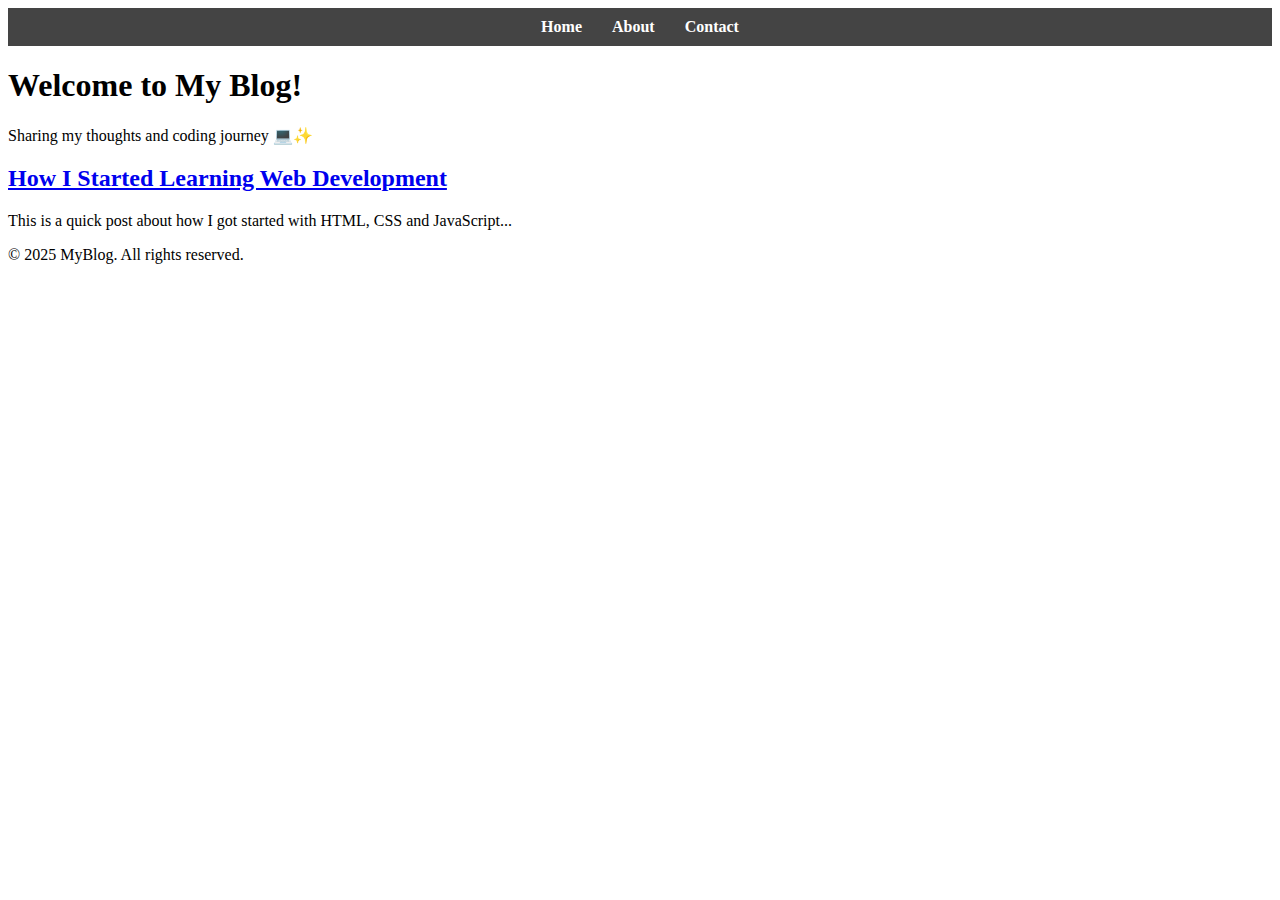
<file: index.html>
<!DOCTYPE html>
<html lang="en">
<head>
  <meta charset="UTF-8">
  <title>MyBlog</title>
  <link rel="stylesheet" href="style.css">
</head>
<body>

  <!-- Navigation Bar -->
  <nav>
    <ul>
      <li><a href="index.html">Home</a></li>
      <li><a href="#">About</a></li>
      <li><a href="#">Contact</a></li>
    </ul>
  </nav>

  <header>
    <h1>Welcome to My Blog!</h1>
    <p>Sharing my thoughts and coding journey 💻✨</p>
  </header>

  <main>
    <section class="blog-post">
      <h2><a href="post1.html">How I Started Learning Web Development</a></h2>
      <p>This is a quick post about how I got started with HTML, CSS and JavaScript...</p>
    </section>
    
    <!-- Add more posts here -->
  </main>

  <footer>
    <p>© 2025 MyBlog. All rights reserved.</p>
  </footer>
</body>
</html>
</file>
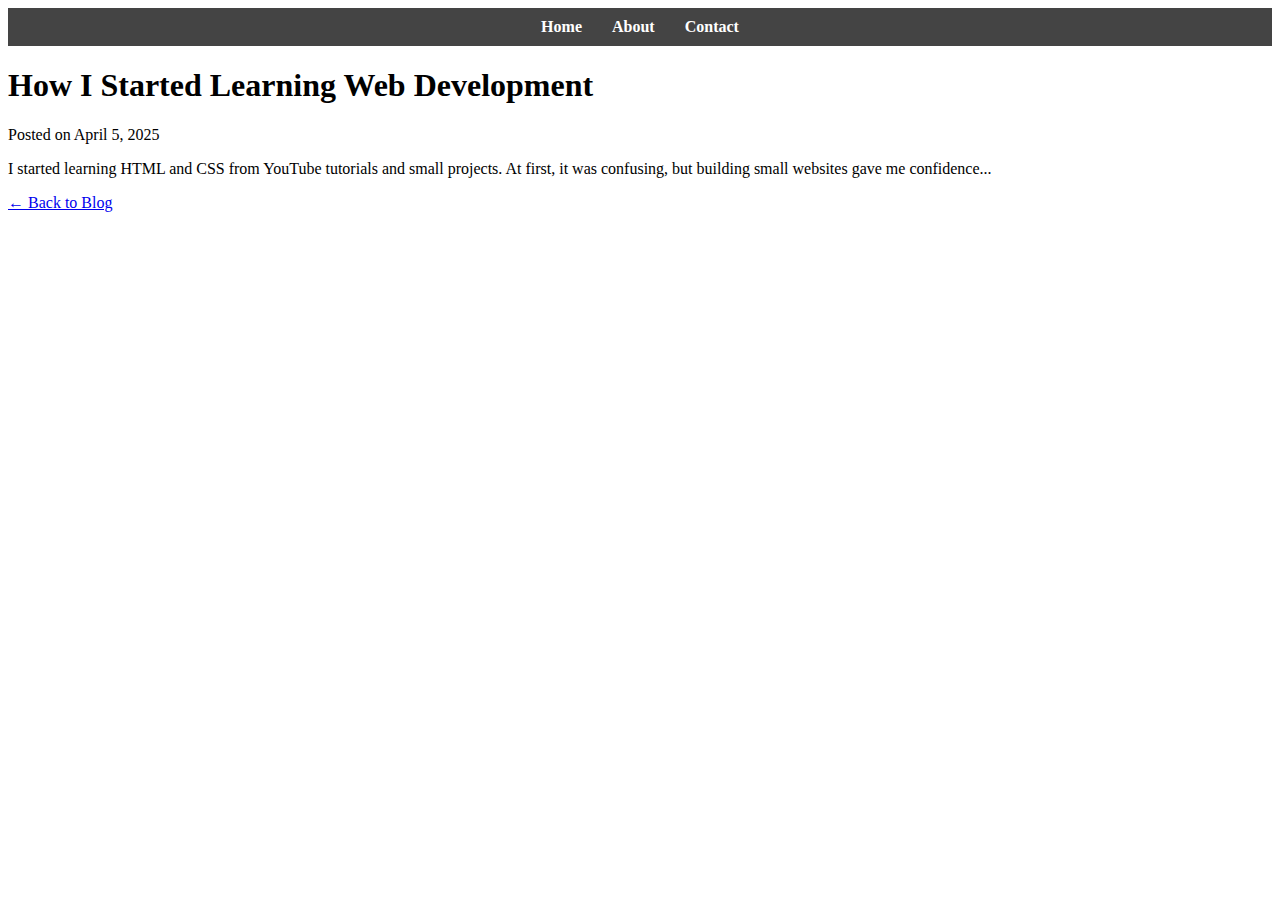
<file: post.html>
<!DOCTYPE html>
<html lang="en">
<head>
  <meta charset="UTF-8">
  <title>My First Blog Post</title>
  <link rel="stylesheet" href="style.css">
</head>
<body>

  <!-- Navigation Bar -->
  <nav>
    <ul>
      <li><a href="index.html">Home</a></li>
      <li><a href="#">About</a></li>
      <li><a href="#">Contact</a></li>
    </ul>
  </nav>

  <header>
    <h1>How I Started Learning Web Development</h1>
    <p>Posted on April 5, 2025</p>
  </header>

  <main>
    <article>
      <p>I started learning HTML and CSS from YouTube tutorials and small projects. At first, it was confusing, but building small websites gave me confidence...</p>
    </article>
  </main>

  <footer>
    <p><a href="index.html">← Back to Blog</a></p>
  </footer>
</body>
</html>
</file>
<file: style.css>
nav {
    background-color: #444;
    padding: 10px 0;
  }
  
  nav ul {
    list-style: none;
    display: flex;
    justify-content: center;
    margin: 0;
    padding: 0;
  }
  
  nav ul li {
    margin: 0 15px;
  }
  
  nav ul li a {
    color: white;
    text-decoration: none;
    font-weight: bold;
  }
</file>
